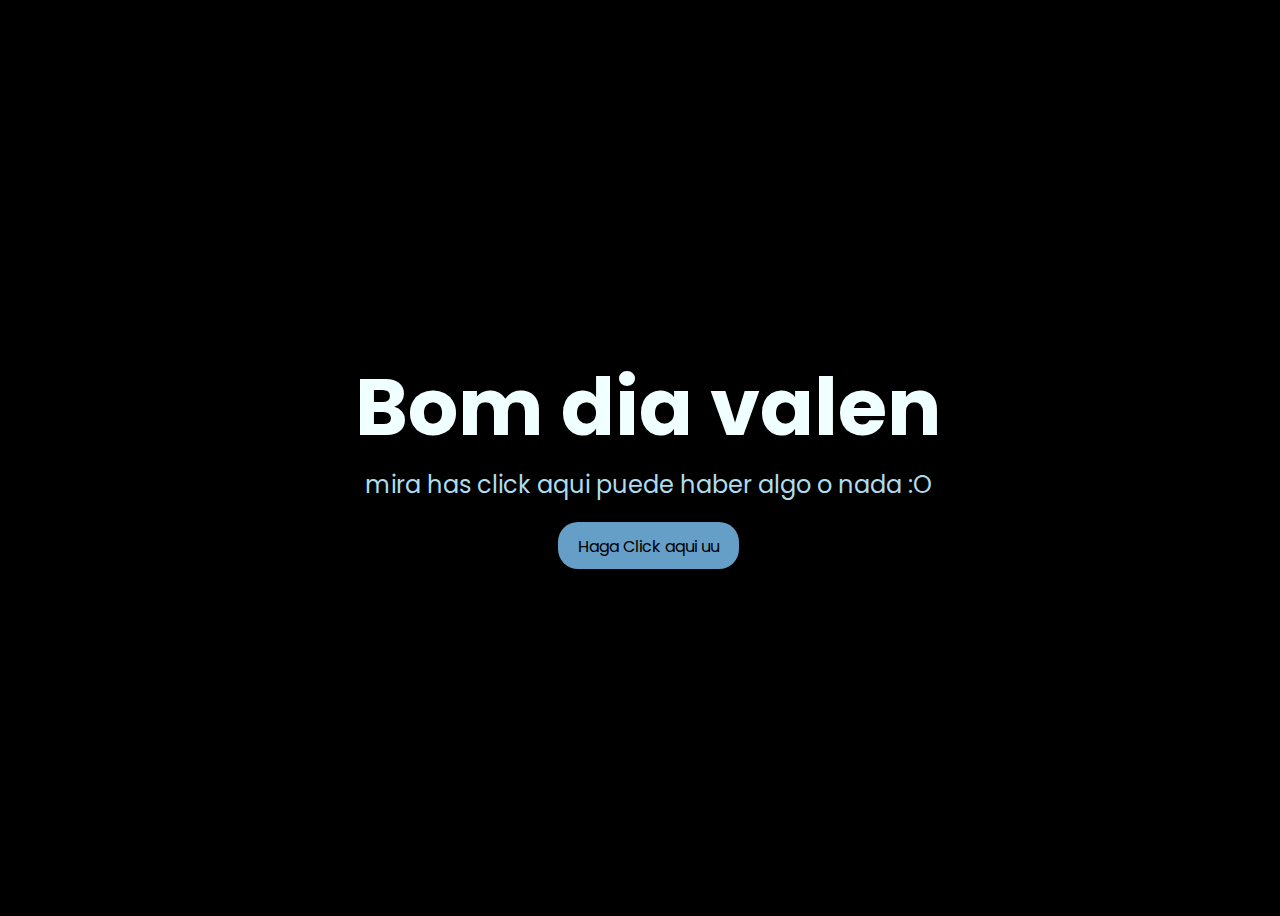
<file: index.html>
<!DOCTYPE html>
<html lang="en">
<head>
    <meta charset="UTF-8">
    <meta http-equiv="X-UA-Compatible" content="IE=edge">
    <meta name="viewport" content="width=device-width, initial-scale=1.0">
    <link rel="stylesheet" href="css/style.css">
    <link rel="icon" href="img/flowers.png" type="image/x-icon">
    <title>For you Valen</title>
</head>
<body>
    <div class="greetings">

        <span>Bom</span>
        <span>dia</span>
        <span>valen</span>
        
    </div>
    <div class="description">
        <span>mira has click aqui puede haber algo o nada :O</span>
    </div>
    <div class="button">
        <button>
            <a href="index2.html">Haga Click aqui uu</a>
        </button>
        
    </div>
    <audio id="musica" autoplay>
        <source src="img/ALMA DINAMITA.mp3" type="audio/mpeg">
    </audio>

    <script>
        window.alert("espero te guste valen, dale click a cualquier parte primero pa que suene la muscia Xd")
        window.addEventListener('click', () => {
            document.getElementById("musica").play();
        });
    </script>
</body>
</html>
</file>
<file: css/style.css>
@import url('https://fonts.googleapis.com/css2?family=Poppins:ital,wght@0,500;1,900&display=swap');
*{
    font-family: 'Poppins',cursive;
}
body{
    color: azure;
    width: 100%;
    height: 100vh;
    display: flex;
    flex-direction: column;
    align-items: center;
    justify-content: center;
    background-color: black;
}
.greetings{
    font-size: 5rem;
    font-weight: 700;
}
.greetings > span{
    animation: glow 2.5s ease-in-out infinite;
}
@keyframes glow{
    0%, 100%{
        color: #fff;
        text-shadow: 0 0 12px #0041C2, 0 0 50px 	#0041C2, 0 0 100px #0041C2; 
    }
    10%, 90%{
        color: #151B54;
        text-shadow: none;
    }
}
.greetings > span:nth-child(2){
    animation-delay: .3s ;
}
.greetings > span:nth-child(3){
    animation-delay: .4s ;
}
.greetings > span:nth-child(4){
    animation-delay: .5s;
}
.greetings > span:nth-child(5){
    animation-delay: .10s;
}

.description{
    font-size: 1.5rem;
    margin-bottom: 20px;
}

.button a{
    text-decoration: none;
    font-size: 1rem;
    color: #111;
}

@media screen and (max-width:574px){
    .greetings{
        display: block;
        font-size: 3rem;
        font-weight: 500;
        text-align: center;
    }
    .description{
        font-size: 1rem;
    }
    
    .button a{
        font-size: .5rem;
    }
}

.description{
    color: #AFDCEC;
}

/* Estilo para el botón */
.button button {
    background-color: #659Ec7;
    border: none; /* Sin bordes */
    padding: 10px 20px; /* Ajusta el relleno según tu preferencia */
    font-size: 18px; /* Tamaño de fuente */
    cursor: pointer;
    position: relative;
    border-radius: 20px; /* Esquinas redondeadas */
    transition: background-color 0.3s ease-in-out; /* Transición suave para el color de fondo */
  }
  
  /* Estilo para el enlace dentro del botón */
  .button button a {
    text-decoration: none; /* Elimina el subrayado del enlace */
    color: inherit; /* Hereda el color del texto del botón */
  }
  
  /* Efecto de resplandor al pasar el cursor sobre el botón */
  .button button:hover {
    background-color: 	#488AC7; 
    box-shadow: 0 0 10px 	#0041C2, 0 0 20px 	#0041C2, 0 0 30px #0041C2; 
  }
</file>
